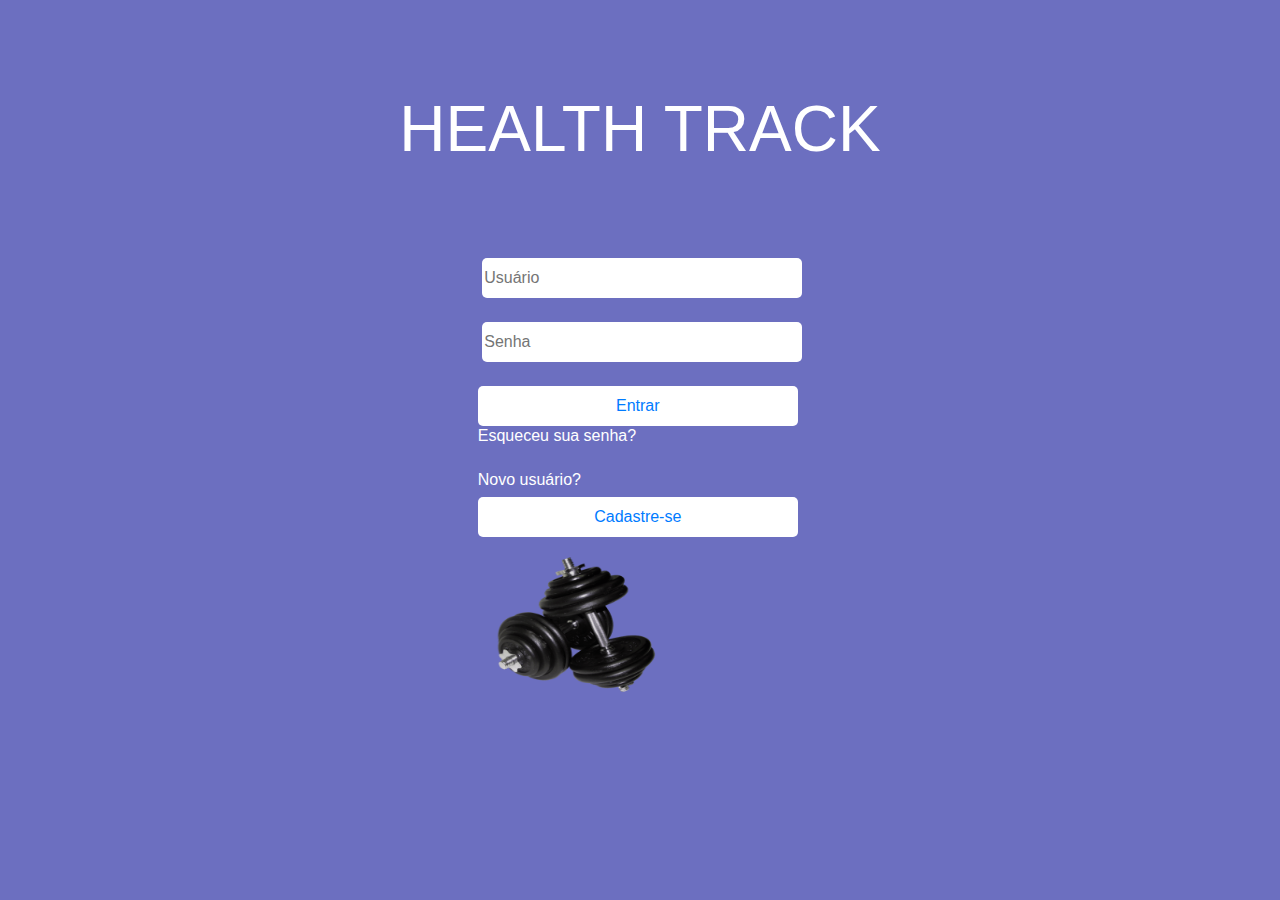
<file: pages/index.html>
<!DOCTYPE html>
<html lang="pt-br">

<head>
    <link rel="icon" type="image/x-icon" href="assets/svgs/fav-icon-halter-black.png">
    <meta name="viewport" content="width=device-width, initial-scale=1, shrink-to-fit=no">
    <meta charset="utf-8">

    <!-- Bootstrap CSS -->
    <link href="https://cdn.jsdelivr.net/npm/bootstrap@5.0.1/dist/css/bootstrap.min.css" rel="stylesheet" integrity="sha384-+0n0xVW2eSR5OomGNYDnhzAbDsOXxcvSN1TPprVMTNDbiYZCxYbOOl7+AMvyTG2x" crossorigin="anonymous">
    <link rel="stylesheet" href="https://maxcdn.bootstrapcdn.com/bootstrap/4.0.0/css/bootstrap.min.css" integrity="sha384-Gn5384xqQ1aoWXA+058RXPxPg6fy4IWvTNh0E263XmFcJlSAwiGgFAW/dAiS6JXm" crossorigin="anonymous">
    <link rel="stylesheet" href="../styles/index.css" title="estilos">
    <title>Health track</title>
</head>

<body>
    <spam class="title"> HEALTH TRACK</spam>
    <div class="form-container ">

        <form class="centered" id="form" method="POST">
            <div>
                <label for="user"> </label>
                <input placeholder="Usuário" maxlength="40" id="user" type="text" required>
            </div>
            <div class="pt-4">
                <label for="password"></label>
                <input placeholder="Senha" maxlength="40" id="password" type="password" required>
            </div>
            <div class="pt-4">
                <button class="sign-entry">
                    <a href="./dashboard.html">Entrar</a>
                </button>
            </div>
            <small><a class="text-white h6" href="./reset-password.html"> Esqueceu sua senha?</a></small>
        </form>
        <small class="pt-4 h6 text-white">Novo usuário?</small>
        <div>
            <button> <a href="./register.html">Cadastre-se</a></button>
        </div>
        <img src="../assets/imgs/halter.png" width="200" height="200" alt="halteres" title="halteres">
    </div>
</body>

</html>
</file>
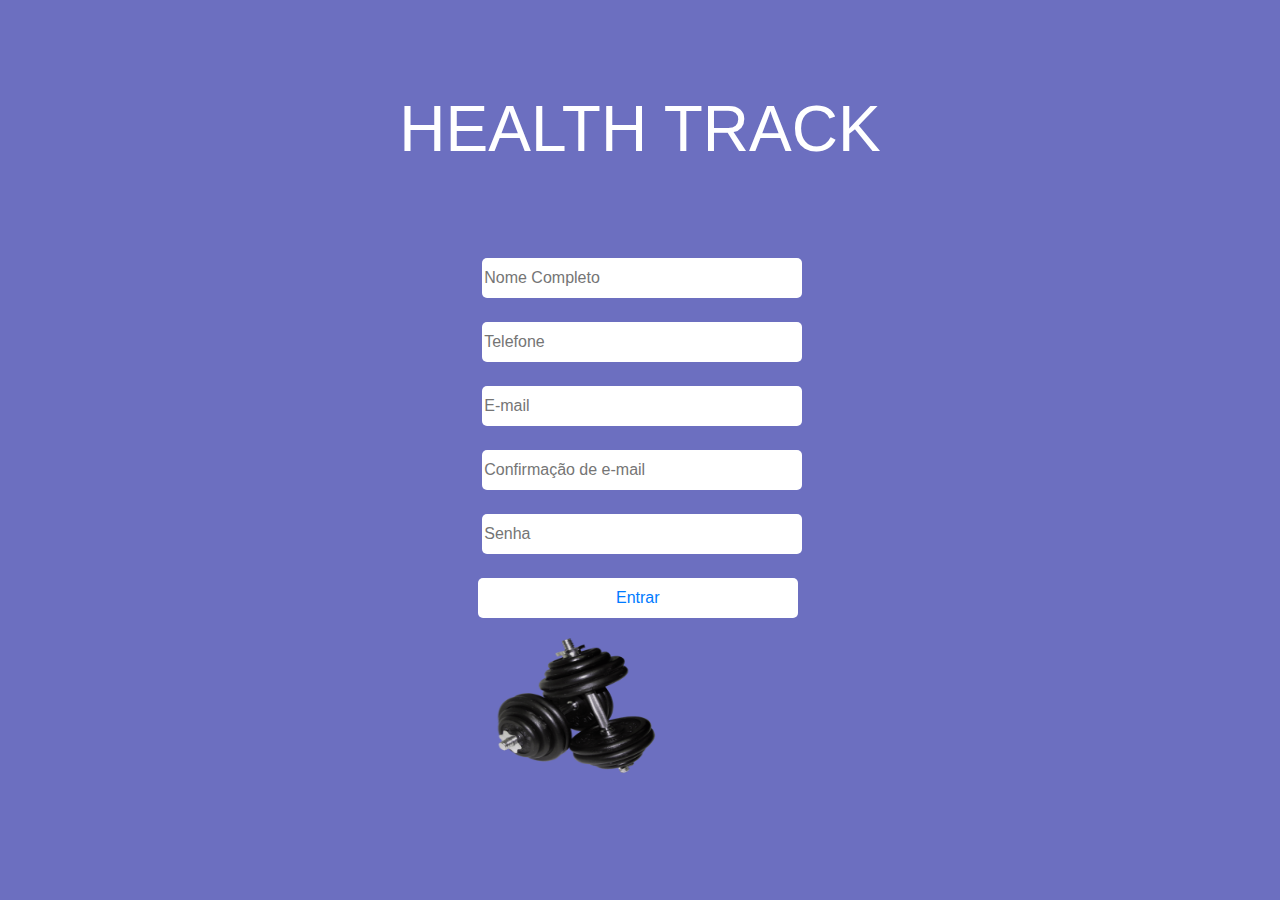
<file: pages/register.html>
<!DOCTYPE html>
<html>

<head>
    <link rel="icon" type="image/x-icon" href="../assets/svgs/fav-icon-halter-black.png">
    <meta name="viewport" content="width=device-width, initial-scale=1, shrink-to-fit=no">
    <meta charset="utf-8">

    <!-- Bootstrap CSS -->
    <link rel="stylesheet" href="https://maxcdn.bootstrapcdn.com/bootstrap/4.0.0/css/bootstrap.min.css" integrity="sha384-Gn5384xqQ1aoWXA+058RXPxPg6fy4IWvTNh0E263XmFcJlSAwiGgFAW/dAiS6JXm" crossorigin="anonymous">
    <link rel="stylesheet" href="../styles/index.css" title="estilos">
    <link rel="stylesheet" href="../styles/media.css" media="all" />
    <title>Health track</title>
</head>

<body>
    <spam class="title"> HEALTH TRACK</spam>
    <div class="form-container">
        <form id="form" method="POST">

            <div>
                <label for="name"> </label>
                <input placeholder="Nome Completo" maxlength="40" id="user" type="text" required>
            </div>

            <div class="pt-4">
                <label for="telephone"> </label>
                <input placeholder="Telefone" type="number" required>
            </div>

            <div class="pt-4">
                <label for="e-mail"> </label>
                <input placeholder="E-mail" maxlength="40" type="email" required>
            </div>

            <div class="pt-4">
                <label for="e-mail"></label>
                <input placeholder="Confirmação de e-mail" maxlength="40" type="email" required>
            </div>

            <div class="pt-4">
                <label for="password"></label>
                <input placeholder="Senha" maxlength="12" type="password" required>
            </div>

            <div class="pt-4">
                <button>
                    <a href="../pages/dashboard.html">Entrar</a>
                </button>
            </div>
        </form>
        <div>
            <img src="../assets/imgs/halter.png" width="200" height="200" alt="halteres" title="halteres">
        </div>
    </div>
</body>

</html>
</file>
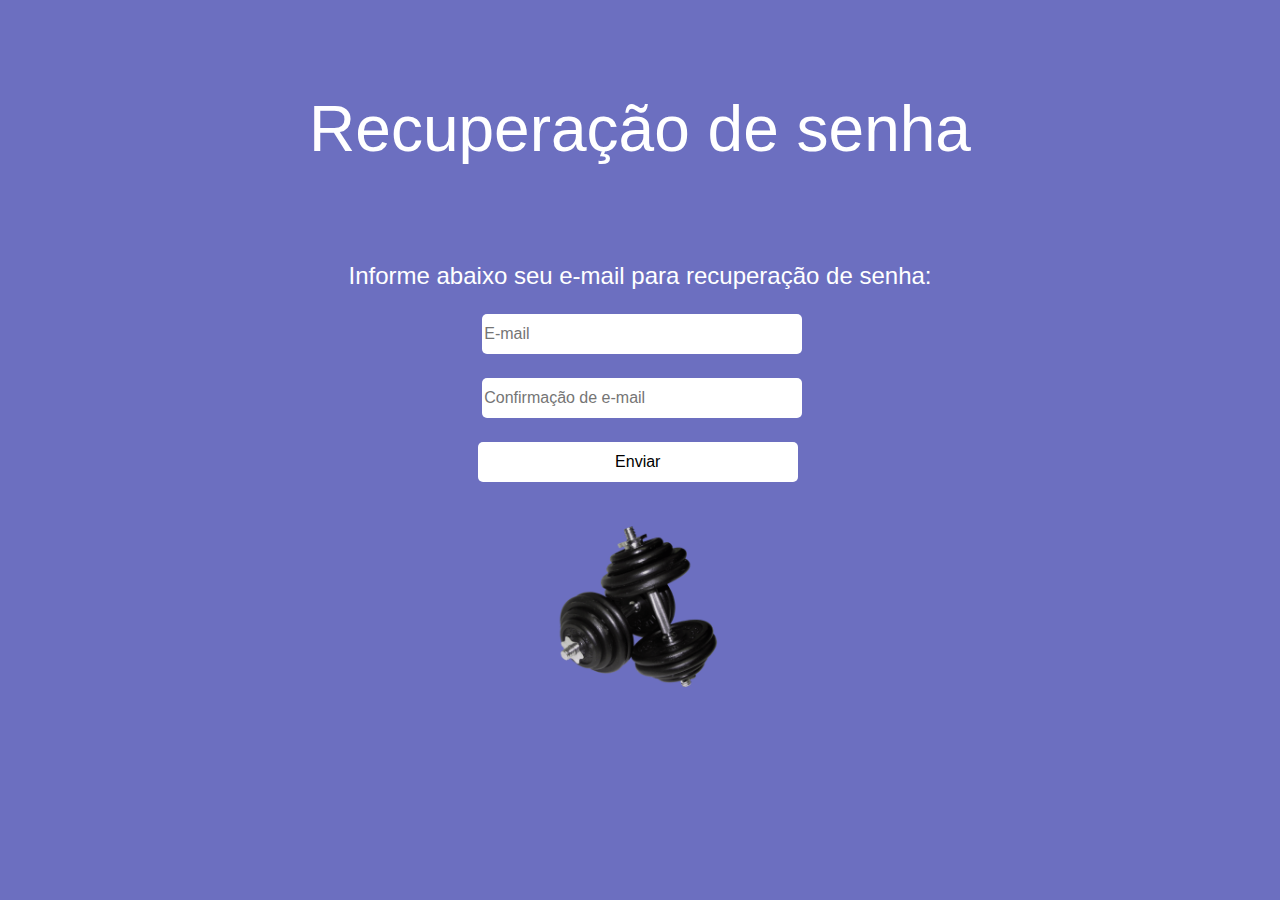
<file: pages/reset-password.html>
<!DOCTYPE html>
<html lang="en">

<head>
    <meta charset="UTF-8">
    <meta http-equiv="X-UA-Compatible" content="IE=edge">
    <meta name="viewport" content="width=device-width, initial-scale=1.0">

    <link href="https://cdn.jsdelivr.net/npm/bootstrap@5.0.1/dist/css/bootstrap.min.css" rel="stylesheet" integrity="sha384-+0n0xVW2eSR5OomGNYDnhzAbDsOXxcvSN1TPprVMTNDbiYZCxYbOOl7+AMvyTG2x" crossorigin="anonymous">
    <link rel="stylesheet" href="https://maxcdn.bootstrapcdn.com/bootstrap/4.0.0/css/bootstrap.min.css" integrity="sha384-Gn5384xqQ1aoWXA+058RXPxPg6fy4IWvTNh0E263XmFcJlSAwiGgFAW/dAiS6JXm" crossorigin="anonymous">
    <link rel="stylesheet" href="/styles/index.css" title="estilos">

</head>

<body>
    <spam class="title text-center"> Recuperação de senha</spam>
    <div class="form-container">
        <!-- pb-2 h6 text-white text-center -->
        <small class="informative-text">
            Informe abaixo seu e-mail para recuperação de senha:
        </small>
        <form class="centered" id="form" method="POST">
            <div>
                <label for="e-mail"> </label>
                <input placeholder="E-mail" maxlength="40" id="e-mail" type="text" required>
            </div>
            <div class="pt-4">
                <label for="e-mail-conf"></label>
                <input placeholder="Confirmação de e-mail" maxlength="40" id="e-mail-conf" type="text" required>
            </div>
            <div class="pt-4">
                <button>Enviar</button>
            </div>
        </form>
        <img class="center" src="../assets/imgs/halter.png" alt="halteres" title="halteres">
    </div>
</body>

</html>
</file>
<file: styles/index.css>
/* classes */

.form-container {
    width: 100%;
    height: auto;
    display: grid;
    justify-content: center;
}

.center {
    display: block;
    margin-left: auto;
    margin-right: auto;
    width: 200px;
    padding-top: 20px;
}

.title {
    font-size: 4em;
    color: #ffff;
    align-self: center;
    display: flex;
    justify-content: center;
    padding: 81px 0px;
}

.centered {

    display: grid;
    align-items: center;
    justify-content: center;
}

.informative-text {
    text-align: center;
    padding-bottom: 20px;
    font-size: 1.5em;
    color: white;
}

/* //elements */
body {
    background-color: #6C6FC0;
}

input {
    width: 320px;
    height: 40px;
    border-radius: 5px;
    border: transparent;
}

button {
    width: 320px;
    height: 40px;
    border-radius: 5px;
    border: transparent;
    cursor: pointer;
    background-color: #ffff;
}

@media (min-width: 350px) and (max-width: 500px) {

    .informative-text {
        text-align: center;
        padding-bottom: 20px;
        font-size: 1.25em;
        color: white;
    }

    .title {
        font-size: 3em;
        color: #ffff;
        align-self: center;
        display: flex;
        justify-content: center;
        padding: 81px 0px;
    }

    input {
        width: 299px;
        height: 40px;
        border-radius: 5px;
        border: transparent;
    }

    button {
        width: 299px;
        height: 40px;
        border-radius: 5px;
        border: transparent;
        cursor: pointer;
        background-color: #ffff;
    }
}

@media (min-width:1px) and (max-width: 330px) {
    .informative-text {
        text-align: center;
        padding-bottom: 20px;
        font-size: 1em;
        color: white;
    }

    .title {
        font-size: 2.5em;
        color: #ffff;
        align-self: center;
        display: flex;
        justify-content: center;
        padding: 81px 0px;
    }

    input {
        width: 265px;
        height: 45px;
        border-radius: 5px;
        border: transparent;
    }

    button {
        width: 265px;
        height: 45px;
        border-radius: 5px;
        border: transparent;
        cursor: pointer;
        background-color: #ffff;
    }

}
</file>
<file: styles/media.css>
@media (min-width: 350px) and (max-width: 500px) {

     .title {
         font-size: 3em;
         color: #ffff;
         align-self: center;
         display: flex;
         justify-content: center;
         padding: 81px 0px;
     }

     input {
         width: 299px;
         height: 40px;
         border-radius: 5px;
         border: transparent;
     }

     button {
         width: 299px;
         height: 40px;
         border-radius: 5px;
         border: transparent;
         cursor: pointer;
         background-color: #ffff;
     }
 }

 @media (min-width:1px) and (max-width: 330px) {
     .title {
         font-size: 2.5em;
         color: #ffff;
         align-self: center;
         display: flex;
         justify-content: center;
         padding: 81px 0px;
     }

     input {
         width: 265px;
         height: 45px;
         border-radius: 5px;
         border: transparent;
     }

     button {
         width: 265px;
         height: 45px;
         border-radius: 5px;
         border: transparent;
         cursor: pointer;
         background-color: #ffff;
     }

 }
</file>
